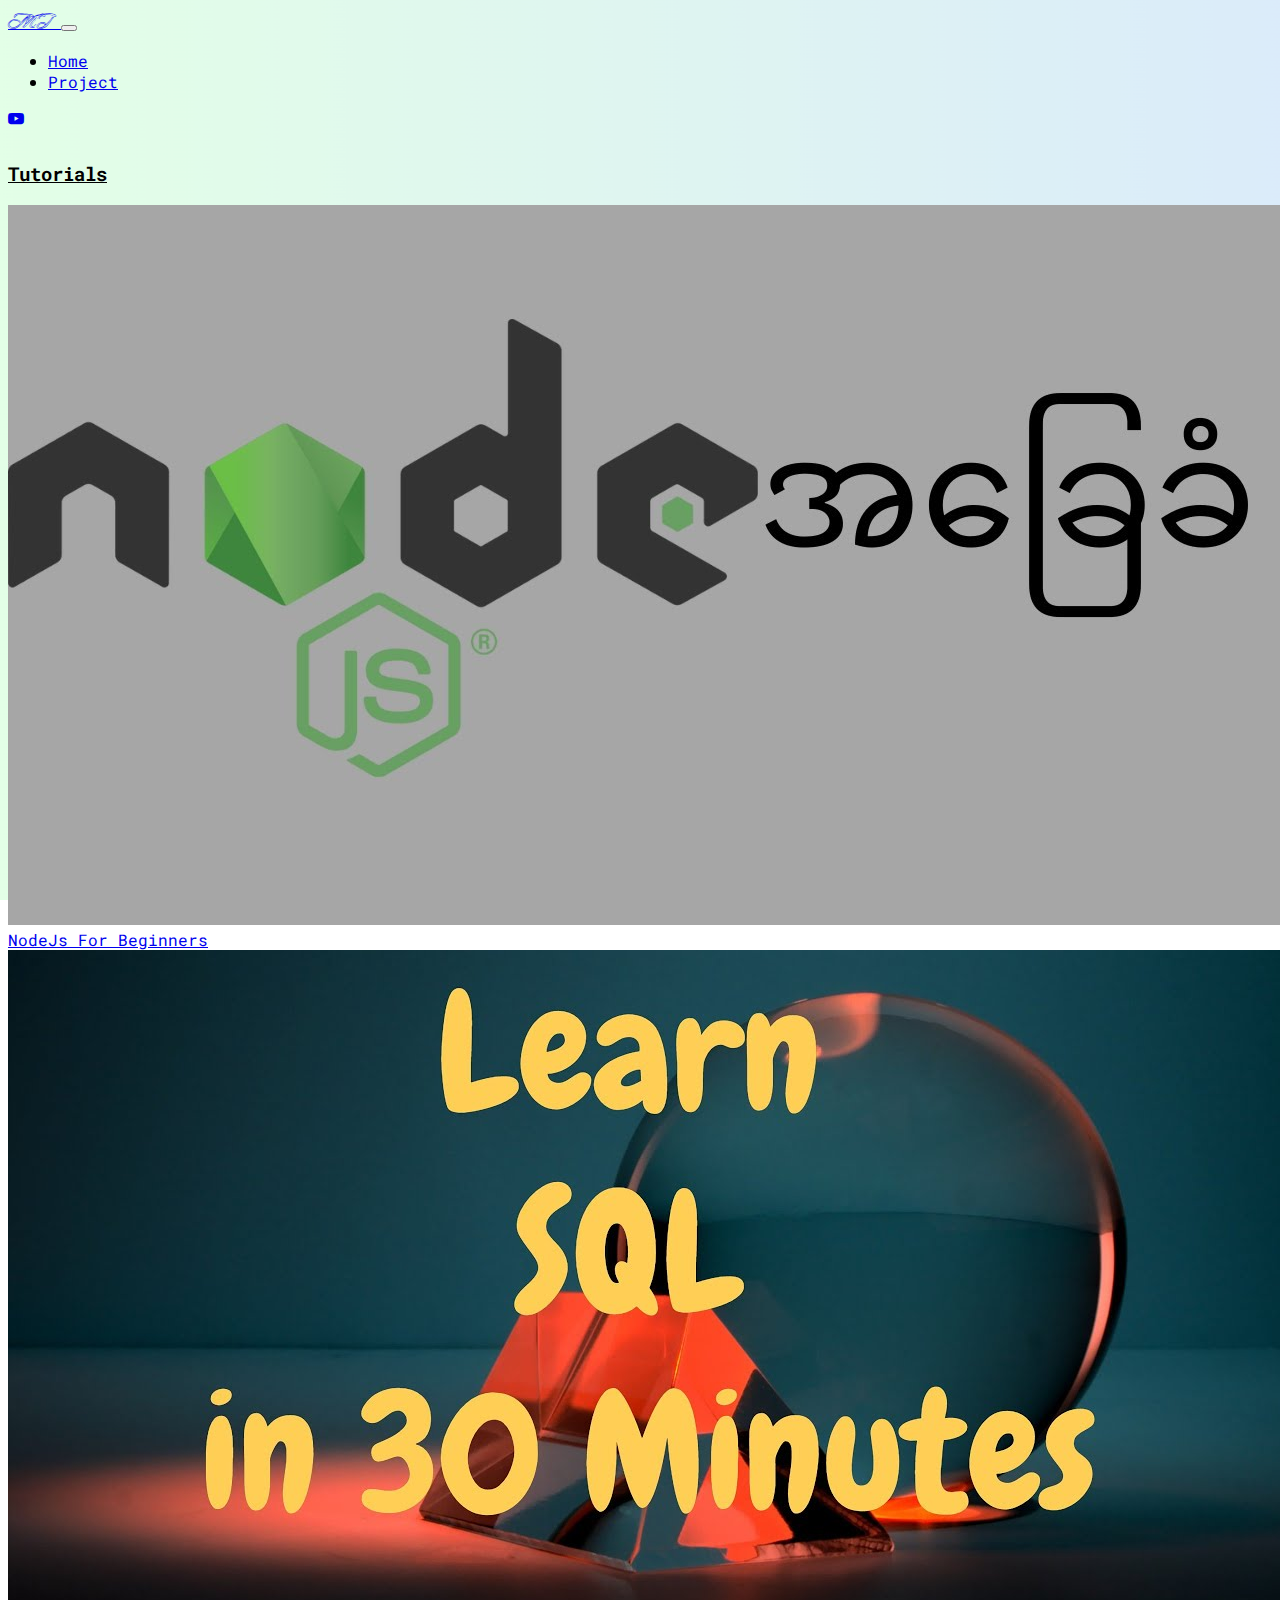
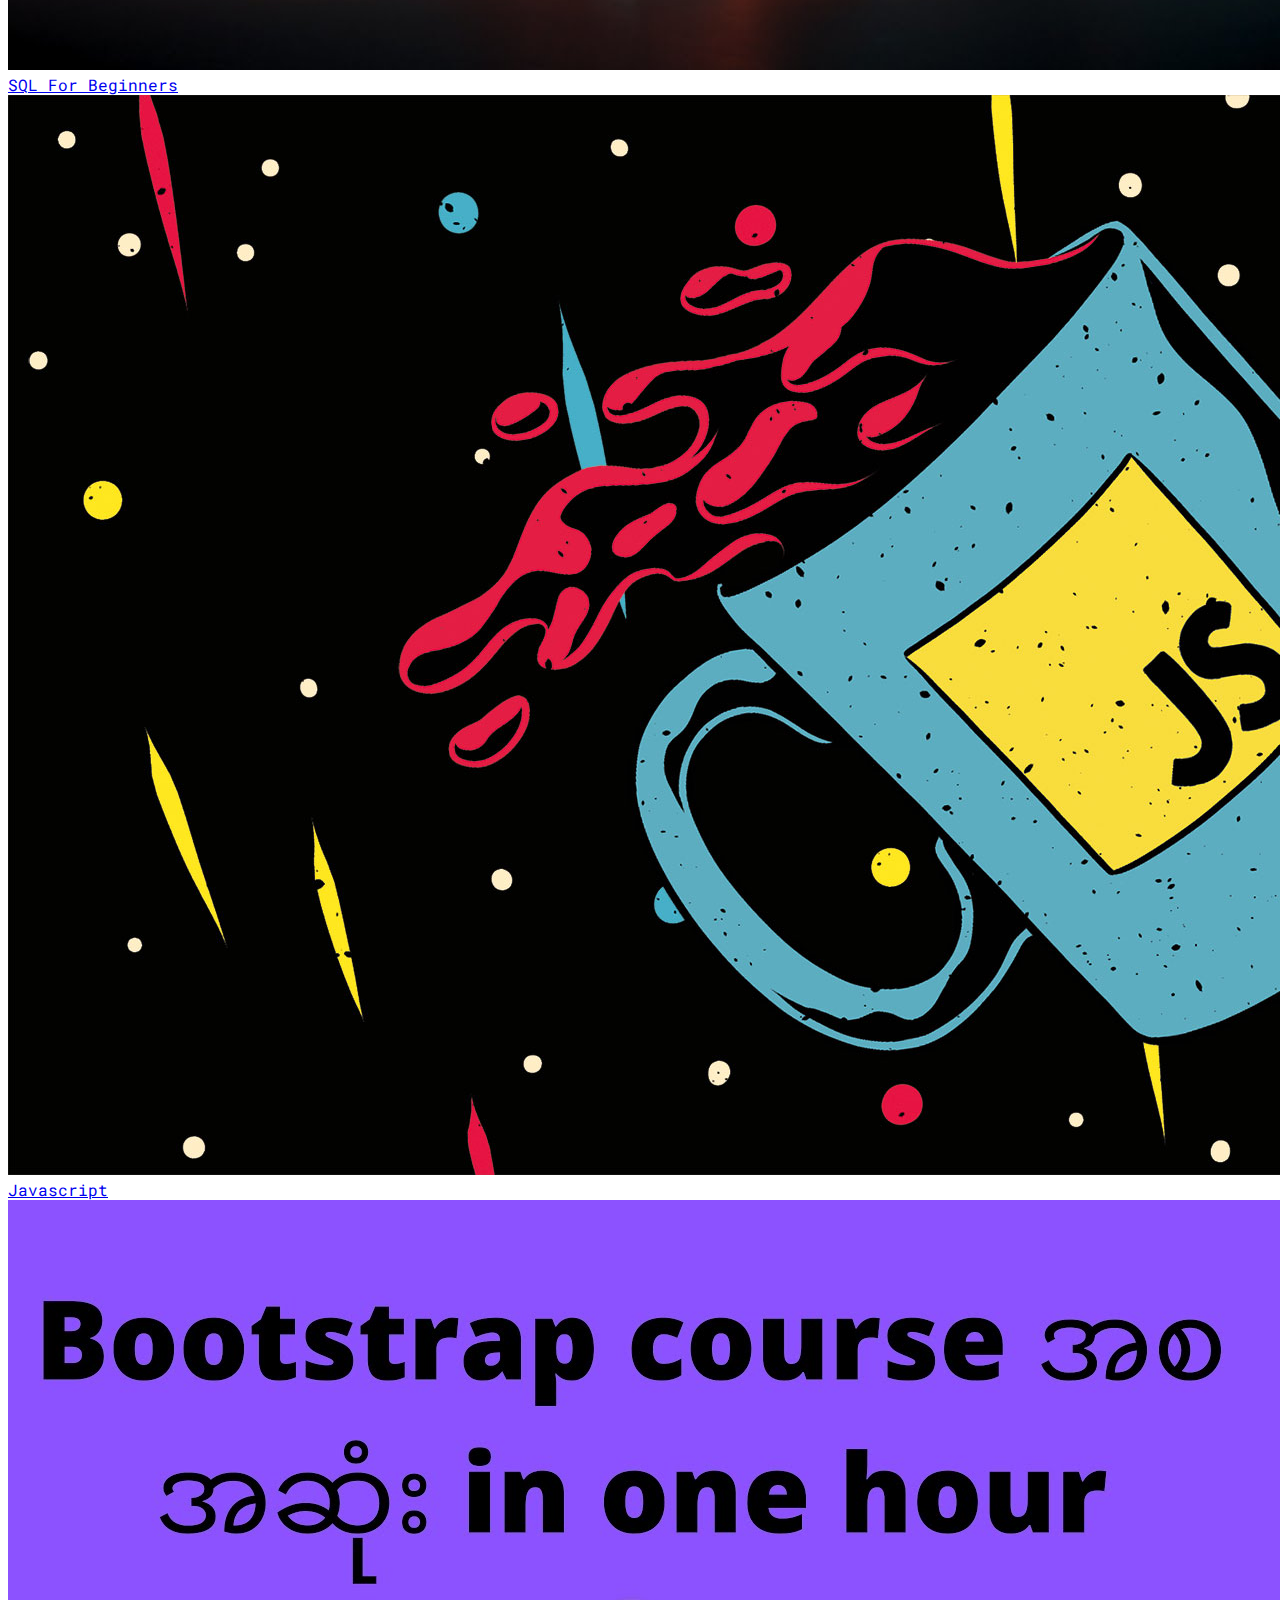
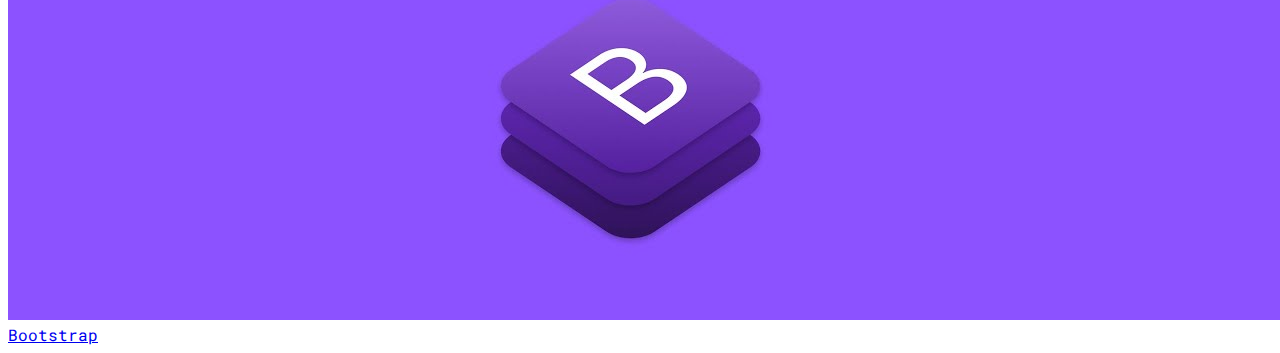
<file: index.html>
<!doctype html>
<html lang="en">
  <head>
    <!-- Required meta tags -->
    <meta charset="utf-8">
    <meta name="viewport" content="width=device-width, initial-scale=1">
    <!-- favicon -->
    <link rel="icon" type="image/x-icon" href="/img/favicon.png">
    <!-- bootstrap icon -->
    <link rel="stylesheet" href="https://cdn.jsdelivr.net/npm/bootstrap-icons@1.7.2/font/bootstrap-icons.css">
    <!-- Bootstrap CSS -->
    <link href="https://cdn.jsdelivr.net/npm/bootstrap@5.1.3/dist/css/bootstrap.min.css" rel="stylesheet" integrity="sha384-1BmE4kWBq78iYhFldvKuhfTAU6auU8tT94WrHftjDbrCEXSU1oBoqyl2QvZ6jIW3" crossorigin="anonymous">
    <!-- fonts -->
    <link rel="preconnect" href="https://fonts.googleapis.com">
    <link rel="preconnect" href="https://fonts.gstatic.com" crossorigin>
    <link href="https://fonts.googleapis.com/css2?family=Roboto+Mono&display=swap" rel="stylesheet">
    <link href="style.css" rel="stylesheet">
    <title>Home | MungTech</title>
  </head>
  <body>
    <div class="container">
    <nav class="navbar navbar-expand-lg navbar-light">
      <div class="container-fluid">
        <a class="navbar-brand" href="/">
          <span>MT</span>
        </a>
        <button class="navbar-toggler" type="button" data-bs-toggle="collapse" data-bs-target="#navbarSupportedContent" aria-controls="navbarSupportedContent" aria-expanded="false" aria-label="Toggle navigation">
          <span class="navbar-toggler-icon"></span>
        </button>
        <div class="collapse navbar-collapse" id="navbarSupportedContent">
          <ul class="navbar-nav px-3 me-auto mb-2 mb-lg-0">
            <li class="nav-item">
              <a class="nav-link" aria-current="page" href="/">Home</a>
            </li>
            
            <li class="nav-item">
              <a class="nav-link" href="project.html">Project</a>
            </li>
           </ul>
           <a href="https://www.youtube.com/c/dgtechmyanmar" target="_blank" rel="noopener noreferrer" class="text-danger fs-3">
           <i class="bi bi-youtube"></i>
          </a>
        </div>
      </div>
    </nav>
   <main class="main">
       <h3 class="text-center header">Tutorials</h3>
       <div class="row">
         <!-- card -->
         <div class="col-md-4 mt-3">
          <div class="card w-100 shadow-sm text-center" style="width: 18rem;">
            <img src="img/nodejs.jpg" class="card-img-top" alt="nodejs">
            <div class="card-body">
              <a href="https://youtu.be/Jo8VAxM9Q-Q"  target="_blank" class="stretched-link text-secondary">NodeJs For Beginners</a>
            </div>
          </div>
         </div>

         <!-- card -->
         <div class="col-md-4 mt-3">
          <div class="card w-100 shadow-sm text-center" style="width: 18rem;">
            <img src="img/sql.jpg" class="card-img-top" alt="nodejs">
            <div class="card-body">
              <a href="https://youtu.be/2CBSD6jpYqg"  target="_blank" class="stretched-link text-secondary">SQL For Beginners</a>
            </div>
          </div>
         </div>

         <!-- card -->
         <div class="col-md-4 mt-3">
          <div class="card w-100 shadow-sm text-center" style="width: 18rem;">
            <img src="img/js.jpg" class="card-img-top" alt="nodejs">
            <div class="card-body">
              <a href="https://youtu.be/setyl9MuPhw"  target="_blank" class="stretched-link text-secondary">Javascript</a>
            </div>
          </div>
         </div>

         <!-- card -->
         <div class="col-md-4 mt-3 text-center">
          <div class="card w-100 shadow-sm" style="width: 18rem;">
            <img src="img/bs.jpg" class="card-img-top" alt="nodejs">
            <div class="card-body">
              <a href="https://youtu.be/b8BN4cZtmjA"  target="_blank" class="stretched-link text-secondary">Bootstrap</a>
            </div>
          </div>
         </div>

         
       </div>
    </main>
  </div>

    <!-- Option 1: Bootstrap Bundle with Popper -->
    <script src="https://cdn.jsdelivr.net/npm/bootstrap@5.1.3/dist/js/bootstrap.bundle.min.js" integrity="sha384-ka7Sk0Gln4gmtz2MlQnikT1wXgYsOg+OMhuP+IlRH9sENBO0LRn5q+8nbTov4+1p" crossorigin="anonymous"></script>

    <!-- Option 2: Separate Popper and Bootstrap JS -->
    <!--
    <script src="https://cdn.jsdelivr.net/npm/@popperjs/core@2.10.2/dist/umd/popper.min.js" integrity="sha384-7+zCNj/IqJ95wo16oMtfsKbZ9ccEh31eOz1HGyDuCQ6wgnyJNSYdrPa03rtR1zdB" crossorigin="anonymous"></script>
    <script src="https://cdn.jsdelivr.net/npm/bootstrap@5.1.3/dist/js/bootstrap.min.js" integrity="sha384-QJHtvGhmr9XOIpI6YVutG+2QOK9T+ZnN4kzFN1RtK3zEFEIsxhlmWl5/YESvpZ13" crossorigin="anonymous"></script>
    -->
  </body>
</html>
</file>
<file: style.css>
@import url("https://fonts.googleapis.com/css2?family=Neonderthaw&display=swap");
* {
  font-family: "Roboto Mono", monospace;
}

body {
  background-image: url("img/cool-background.png");
  background-repeat: no-repeat;
  background-attachment: fixed;
  background-size: cover;
}

span {
  font-family: "Neonderthaw", cursive;
  font-size: larger;
}
.header {
  margin-top: 2rem;
  text-decoration: underline;
}
</file>
